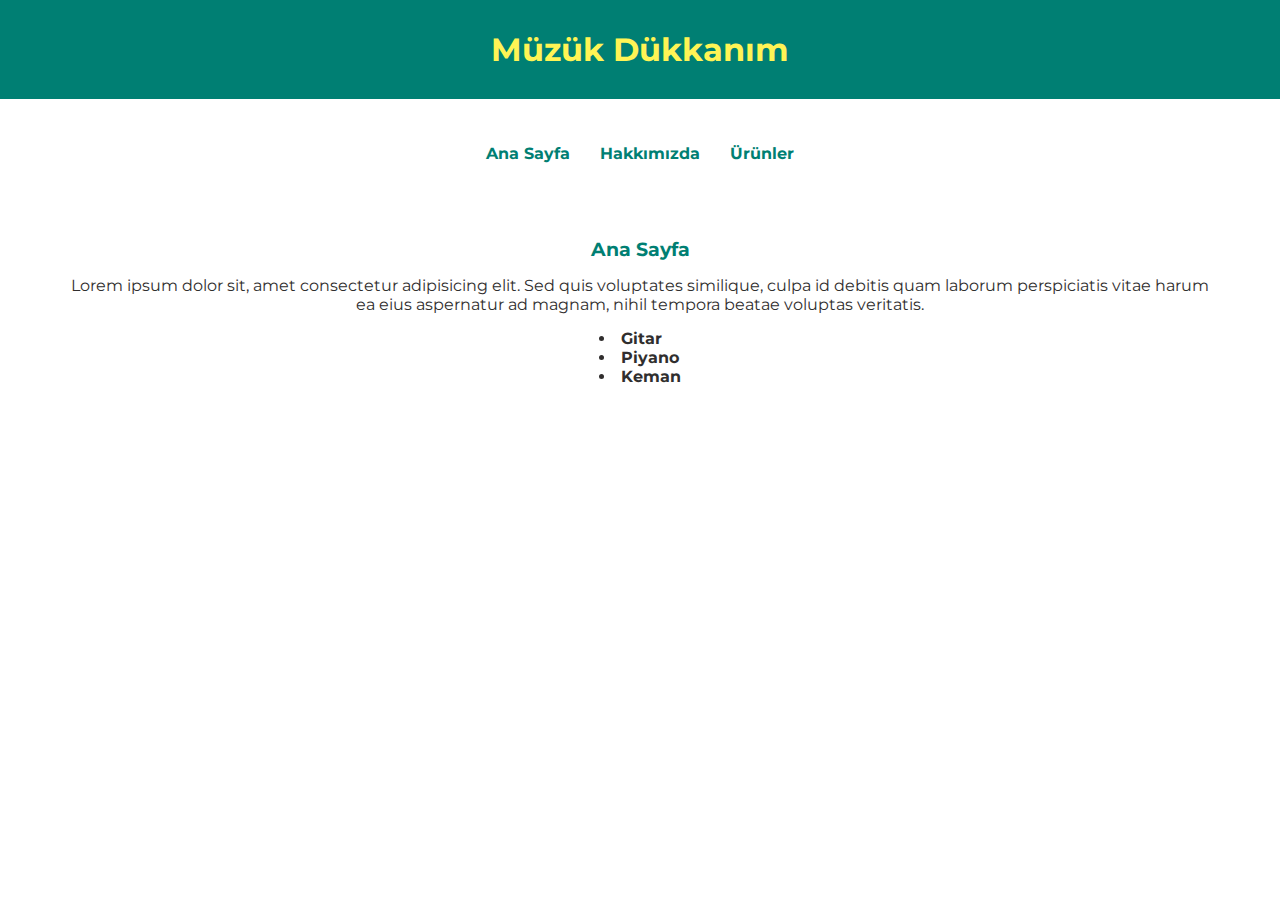
<file: cssOdev-1/index.html>
<!DOCTYPE html>
<html lang="tr">
  <head>
    <meta charset="UTF-8" />
    <meta name="viewport" content="width=device-width, initial-scale=1.0" />

    <link rel="preconnect" href="https://fonts.googleapis.com" />
    <link rel="preconnect" href="https://fonts.gstatic.com" crossorigin />
    <link
      href="https://fonts.googleapis.com/css2?family=Montserrat&display=swap"
      rel="stylesheet"
    />
    <link rel="stylesheet" href="styles.css" />
    <title>Müzük Dükkanım | Ana Sayfa</title>
  </head>
  <body>
    <header class="center">
      <h1>Müzük Dükkanım</h1>
    </header>

    <nav class="center yanyana">
      <ul>
        <li><a href="index.html">Ana Sayfa</a></li>
        <li><a href="hakkimizda.html">Hakkımızda</a></li>
        <li><a href="urunler.html">Ürünler</a></li>
      </ul>
    </nav>

    <section class="center">
      <h3>Ana Sayfa</h3>
      <p>
        Lorem ipsum dolor sit, amet consectetur adipisicing elit. Sed quis
        voluptates similique, culpa id debitis quam laborum perspiciatis vitae
        harum ea eius aspernatur ad magnam, nihil tempora beatae voluptas
        veritatis.
      </p>
      <ul>
        <li>Gitar</li>
        <li>Piyano</li>
        <li>Keman</li>
      </ul>
    </section>
  </body>
</html>
</file>
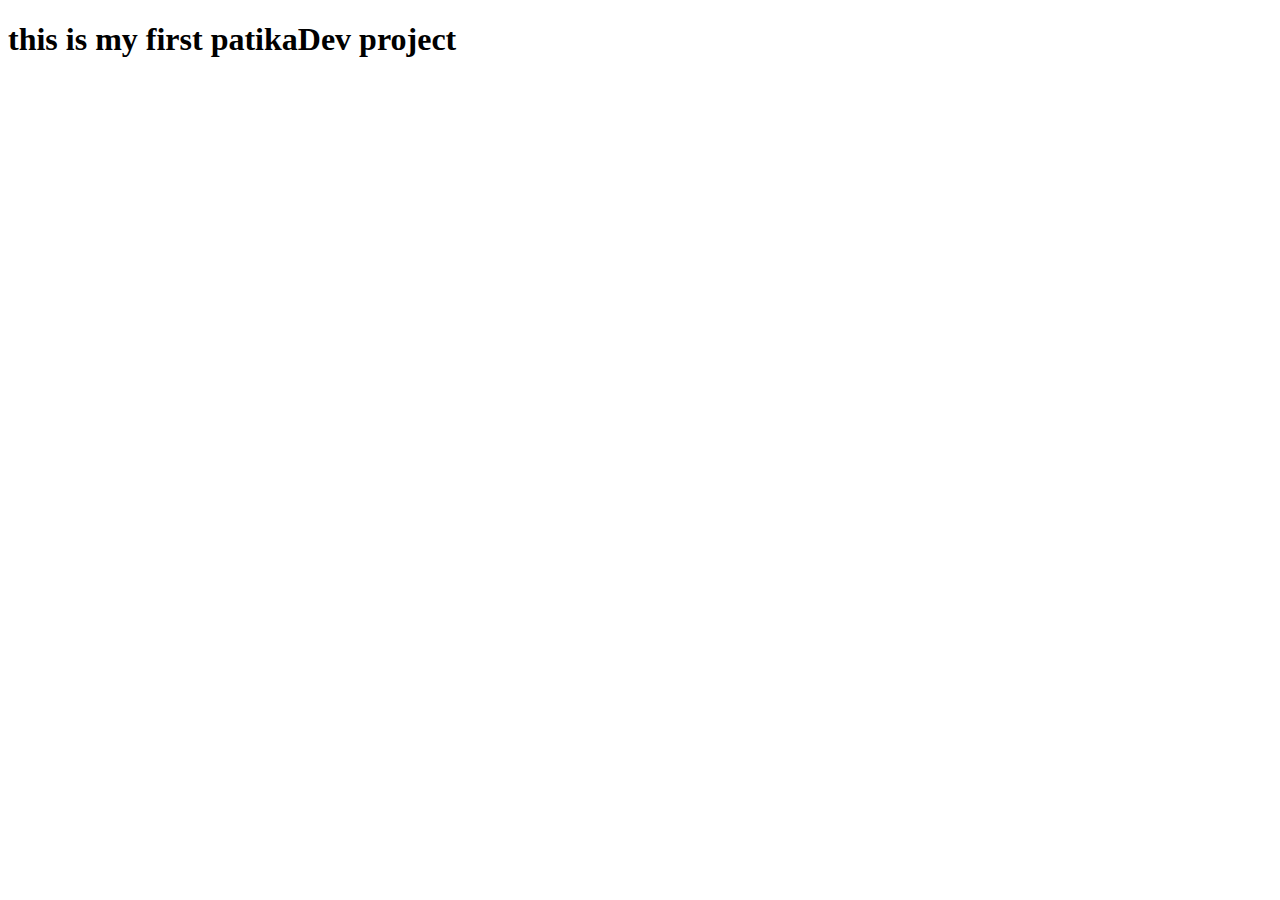
<file: kodluyoruzilkrepo/index.html>
<!DOCTYPE html>
<html lang="tr">
  <head>
    <meta charset="UTF-8" />
    <meta name="viewport" content="width=device-width, initial-scale=1.0" />
    <title>hi everyone!</title>
  </head>
  <body>
    <h1>this is my first patikaDev project</h1>
  </body>
</html>
</file>
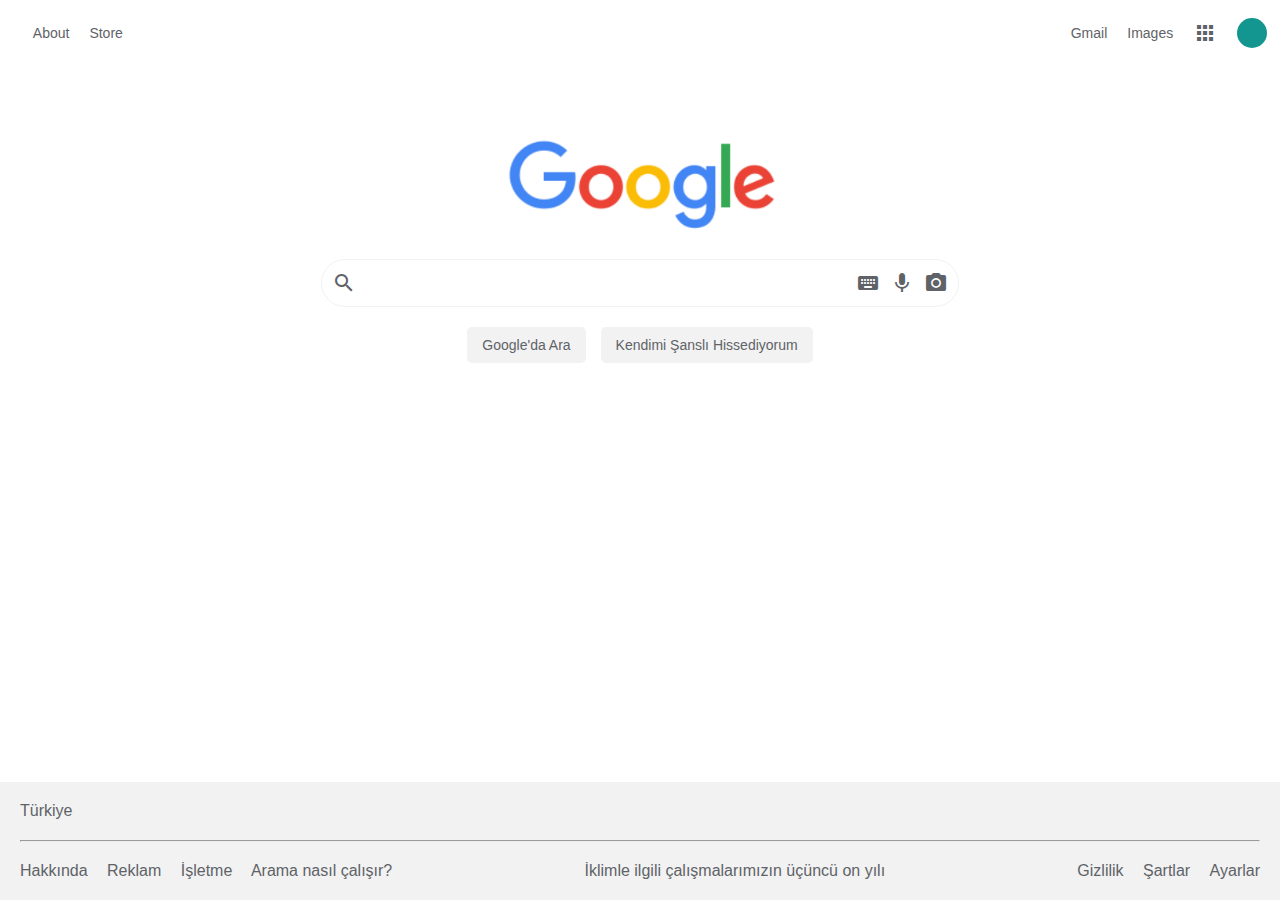
<file: patikaDev/css-odev-3/index.html>
<!DOCTYPE html>
<html lang="tr">
  <head>
    <meta charset="UTF-8" />
    <meta name="viewport" content="width=device-width, initial-scale=1.0" />

    <link
      rel="stylesheet"
      href="https://fonts.googleapis.com/icon?family=Material+Icons"
    />
    <title>Google</title>
    <link rel="stylesheet" href="style.css" />
  </head>
  <body>
    <!--header start-->
    <div class="container">
      <header>
        <div class="left-side">
          <a href="#">About</a>
          <a href="#">Store</a>
        </div>
        <div class="right-side">
          <a href="#">Gmail</a>
          <a href="#">Images</a>
          <i class="material-icons apps-pic">apps</i>

          <div class="profile-pic">
            <!-- <img
            src="assets/mic_24dp_FILL0_wght400_GRAD0_opsz24.svg"
            alt="profile pic"
          /> -->
          </div>
        </div>
      </header>
      <!--header end-->

      <!--content start-->
      <section class="content">
        <div class="logo-side">
          <img src="assets/google-new-logo.png" alt="google logo" />
        </div>

        <div class="search-side">
          <i class="material-icons">search</i>
          <input type="text" name="search-text" id="search-text" />
          <i class="material-icons">keyboard</i>
          <i class="material-icons">mic</i>
          <i class="material-icons">photo_camera</i>
        </div>
        <div class="content-btns">
          <button class="btn">Google'da Ara</button>
          <button class="btn">Kendimi Şanslı Hissediyorum</button>
        </div>
      </section>

      <!--content end-->

      <!--footer start-->
      <footer>
        <div class="first">
          <p>Türkiye</p>
        </div>
        <hr class="hr" />
        <div class="second">
          <div class="col-1">
            <a href="#">Hakkında</a>
            <a href="#">Reklam</a>
            <a href="#">İşletme</a>
            <a href="#">Arama nasıl çalışır?</a>
          </div>
          <div class="col-2">
            <a href="#">İklimle ilgili çalışmalarımızın üçüncü on yılı</a>
          </div>
          <div class="col-3">
            <a href="#">Gizlilik</a>
            <a href="#">Şartlar</a>
            <a href="#">Ayarlar</a>
          </div>
        </div>
      </footer>
    </div>

    <!--footer end-->
  </body>
</html>
</file>
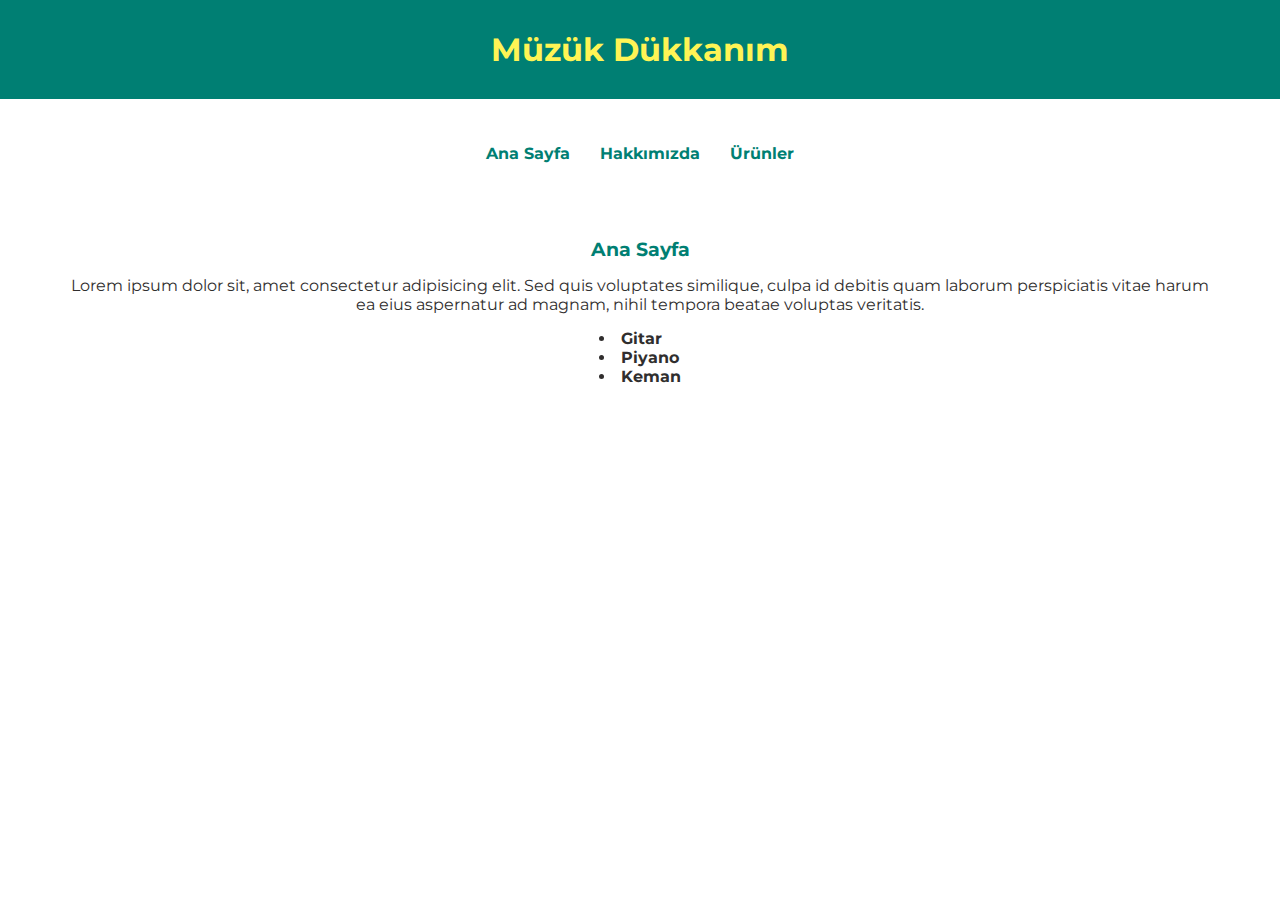
<file: patikaDev/cssOdev-1/index.html>
<!DOCTYPE html>
<html lang="tr">
  <head>
    <meta charset="UTF-8" />
    <meta name="viewport" content="width=device-width, initial-scale=1.0" />

    <link rel="preconnect" href="https://fonts.googleapis.com" />
    <link rel="preconnect" href="https://fonts.gstatic.com" crossorigin />
    <link
      href="https://fonts.googleapis.com/css2?family=Montserrat&display=swap"
      rel="stylesheet"
    />
    <link rel="stylesheet" href="styles.css" />
    <title>Müzük Dükkanım | Ana Sayfa</title>
  </head>
  <body>
    <header class="center">
      <h1>Müzük Dükkanım</h1>
    </header>

    <nav class="center yanyana">
      <ul>
        <li><a href="index.html">Ana Sayfa</a></li>
        <li><a href="hakkimizda.html">Hakkımızda</a></li>
        <li><a href="urunler.html">Ürünler</a></li>
      </ul>
    </nav>

    <section class="center">
      <h3>Ana Sayfa</h3>
      <p>
        Lorem ipsum dolor sit, amet consectetur adipisicing elit. Sed quis
        voluptates similique, culpa id debitis quam laborum perspiciatis vitae
        harum ea eius aspernatur ad magnam, nihil tempora beatae voluptas
        veritatis.
      </p>
      <ul>
        <li>Gitar</li>
        <li>Piyano</li>
        <li>Keman</li>
      </ul>
    </section>
  </body>
</html>
</file>
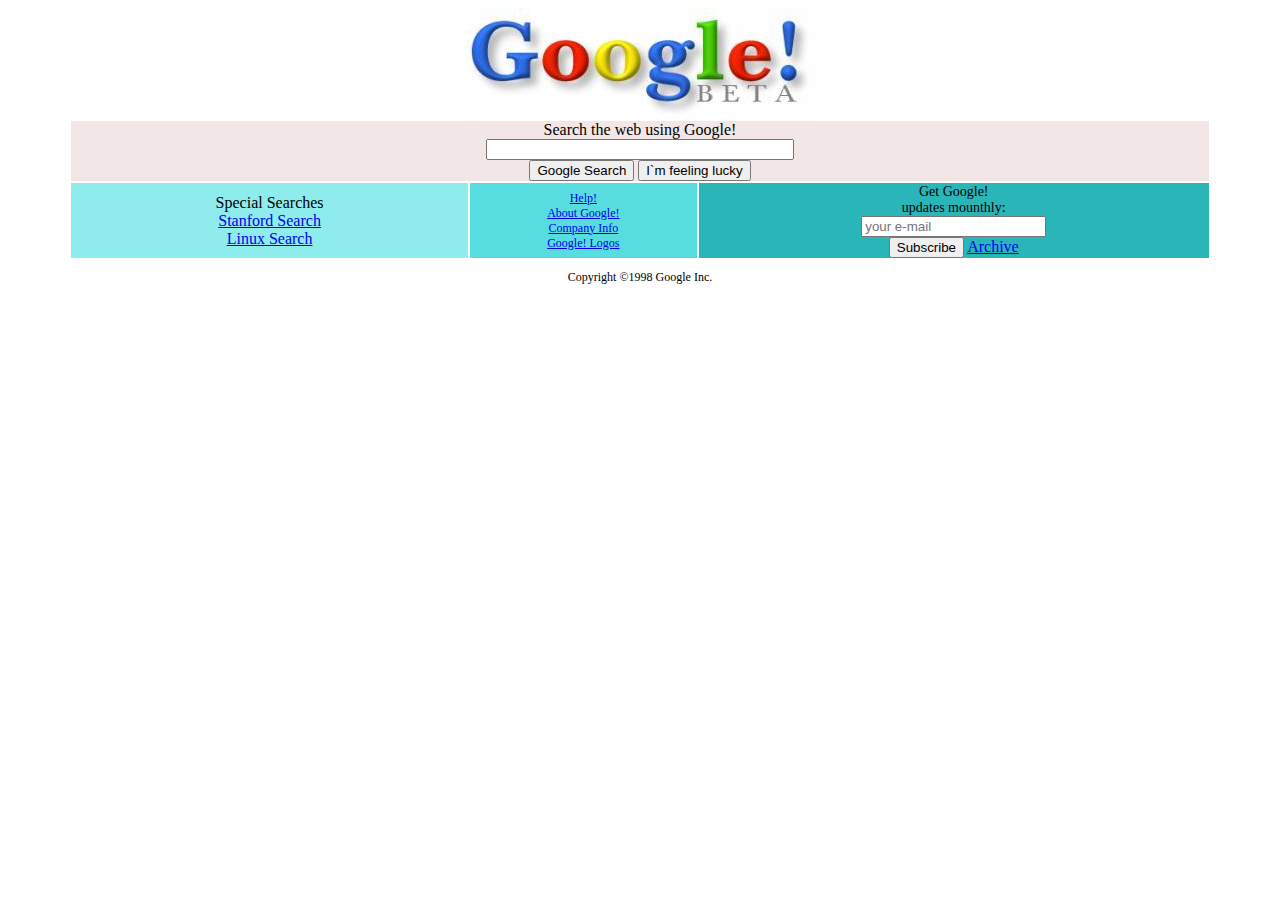
<file: patikaDev/cssOdev-2/index.html>
<!DOCTYPE html>
<html lang="tr">
  <head>
    <meta charset="UTF-8" />
    <meta name="viewport" content="width=device-width, initial-scale=1.0" />
    <title>Google Anasayfa</title>
    <link rel="stylesheet" href="style.css" />
  </head>
  <body>
    <!--header section start-->
    <header>
      <img class="logo" src="img/google-logo.jpg" alt="google logo" />
    </header>
    <!--header section end-->

    <!--search section start-->
    <section class="search">
      <h5>Search the web using Google!</h5>
      <input class="input" type="text" />
      <div class="buttons">
        <button type="button">Google Search</button>
        <button type="button">I`m feeling lucky</button>
      </div>
    </section>
    <!--links section end-->

    <!--search section start-->
    <section class="links">
      <div class="link link1">
        <p>Special Searches</p>
        <a href="#">Stanford Search</a>
        <a href="#">Linux Search</a>
      </div>

      <div class="link link2">
        <a href="#">Help!</a>
        <a href="#">About Google!</a>
        <a href="#">Company Info</a>
        <a href="#">Google! Logos</a>
      </div>

      <div class="link link3">
        <p>Get Google!</p>
        <p>updates mounthly:</p>
        <input type="text" placeholder="your e-mail" />
        <div class="sub-btn">
          <button class="subscribe">Subscribe</button>
          <a href="#"> Archive</a>
        </div>
      </div>
    </section>
    <!--Links section end-->
    <section class="copy">Copyright ©1998 Google Inc.</section>
  </body>
</html>
</file>
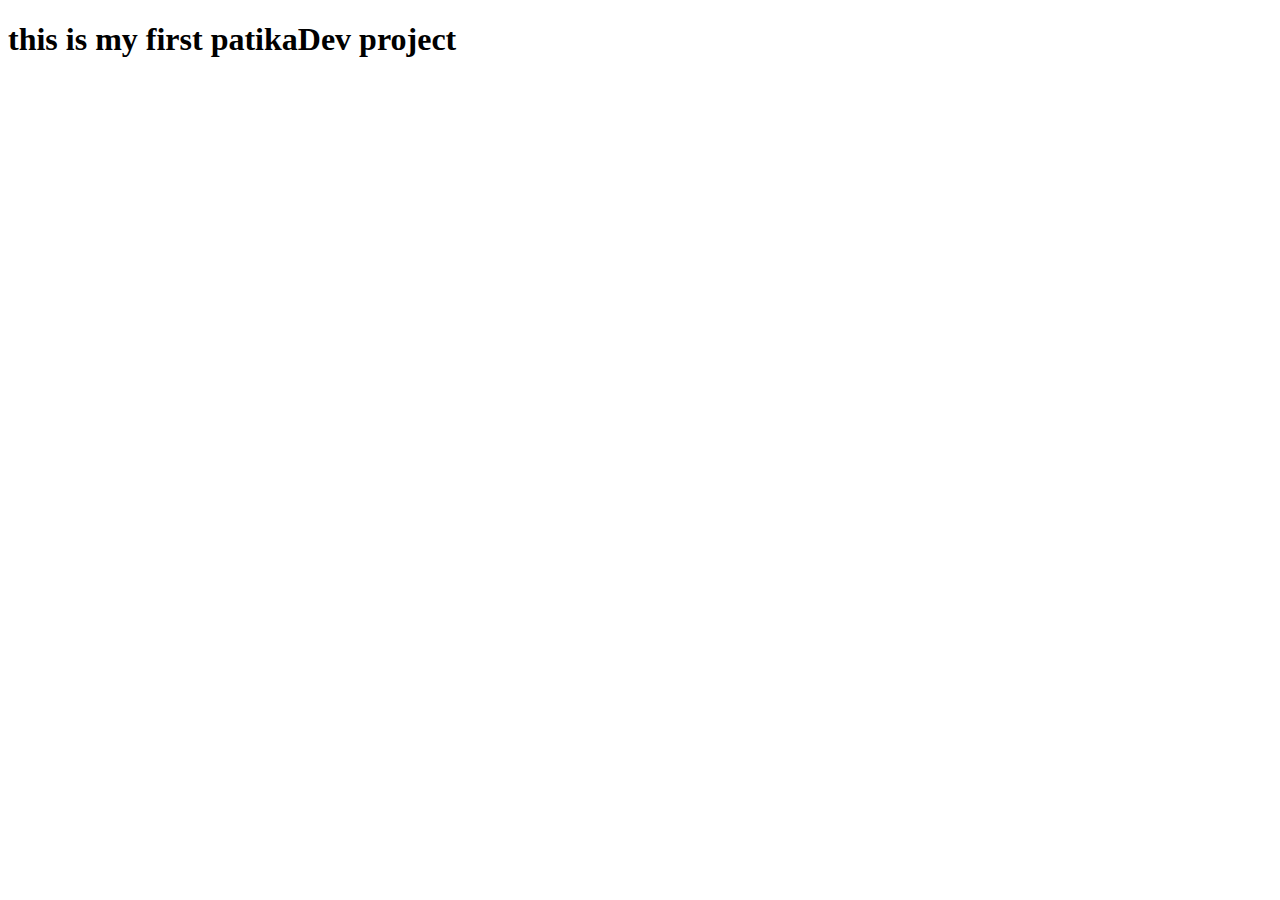
<file: patikaDev/kodluyoruzilkrepo/index.html>
<!DOCTYPE html>
<html lang="tr">
  <head>
    <meta charset="UTF-8" />
    <meta name="viewport" content="width=device-width, initial-scale=1.0" />
    <title>hi everyone!</title>
  </head>
  <body>
    <h1>this is my first patikaDev project</h1>
  </body>
</html>
</file>
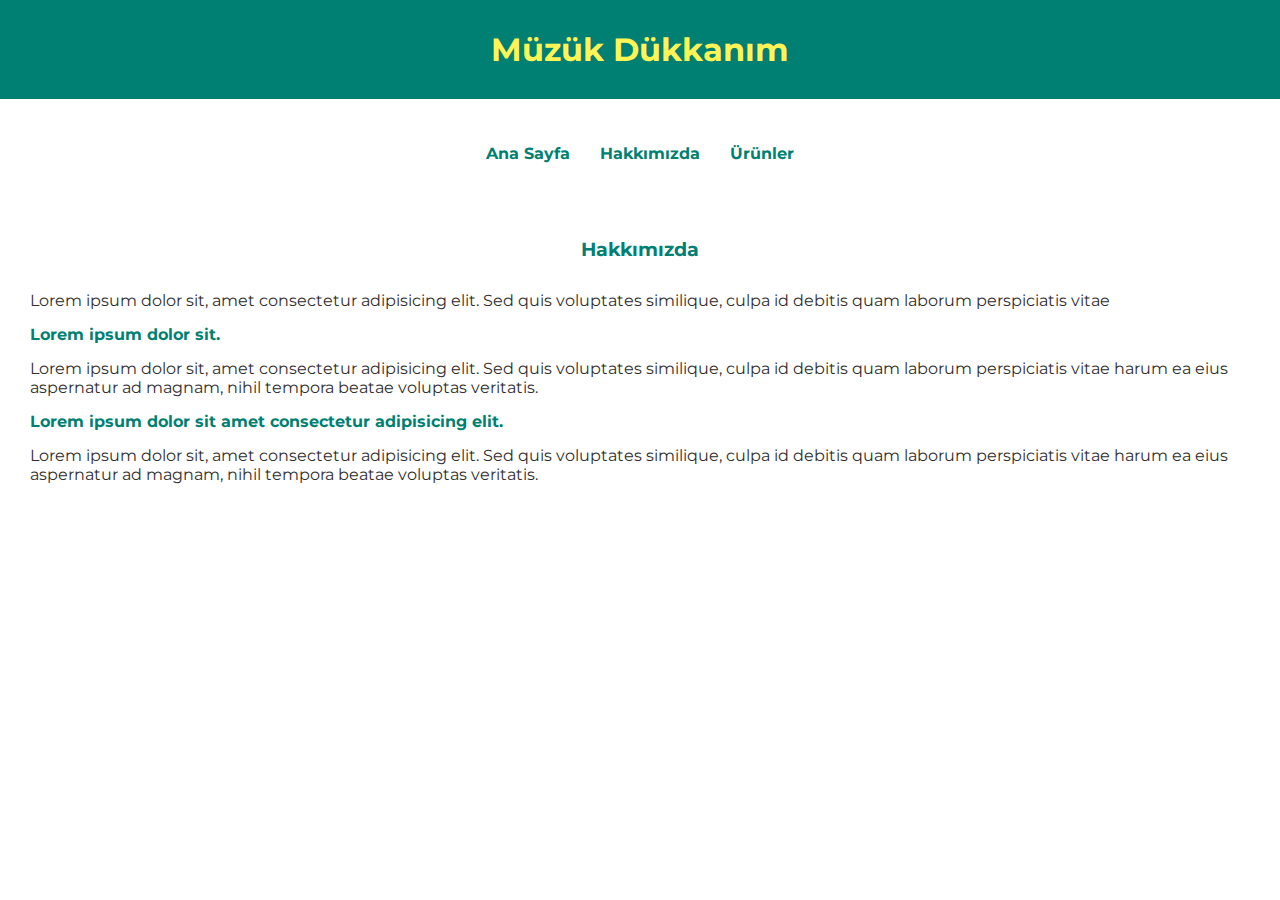
<file: cssOdev-1/hakkimizda.html>
<!DOCTYPE html>
<html lang="tr">
  <head>
    <meta charset="UTF-8" />
    <meta name="viewport" content="width=device-width, initial-scale=1.0" />

    <link rel="preconnect" href="https://fonts.googleapis.com" />
    <link rel="preconnect" href="https://fonts.gstatic.com" crossorigin />
    <link
      href="https://fonts.googleapis.com/css2?family=Montserrat&display=swap"
      rel="stylesheet"
    />
    <link rel="stylesheet" href="styles.css" />
    <title>Müzük Dükkanım | Ana Sayfa</title>
  </head>
  <body>
    <header class="center">
      <h1>Müzük Dükkanım</h1>
    </header>

    <nav class="center yanyana">
      <ul>
        <li><a href="index.html">Ana Sayfa</a></li>
        <li><a href="hakkimizda.html">Hakkımızda</a></li>
        <li><a href="urunler.html">Ürünler</a></li>
      </ul>
    </nav>

    <section>
      <h3 class="center">Hakkımızda</h3>
      <p class="leftside">
        Lorem ipsum dolor sit, amet consectetur adipisicing elit. Sed quis
        voluptates similique, culpa id debitis quam laborum perspiciatis vitae
      </p>

      <h4 class="sub">Lorem ipsum dolor sit.</h4>
      <p class="leftside">
        Lorem ipsum dolor sit, amet consectetur adipisicing elit. Sed quis
        voluptates similique, culpa id debitis quam laborum perspiciatis vitae
        harum ea eius aspernatur ad magnam, nihil tempora beatae voluptas
        veritatis.
      </p>

      <h4 class="sub">
        Lorem ipsum dolor sit amet consectetur adipisicing elit.
      </h4>
      <p class="leftside">
        Lorem ipsum dolor sit, amet consectetur adipisicing elit. Sed quis
        voluptates similique, culpa id debitis quam laborum perspiciatis vitae
        harum ea eius aspernatur ad magnam, nihil tempora beatae voluptas
        veritatis.
      </p>
    </section>
  </body>
</html>
</file>
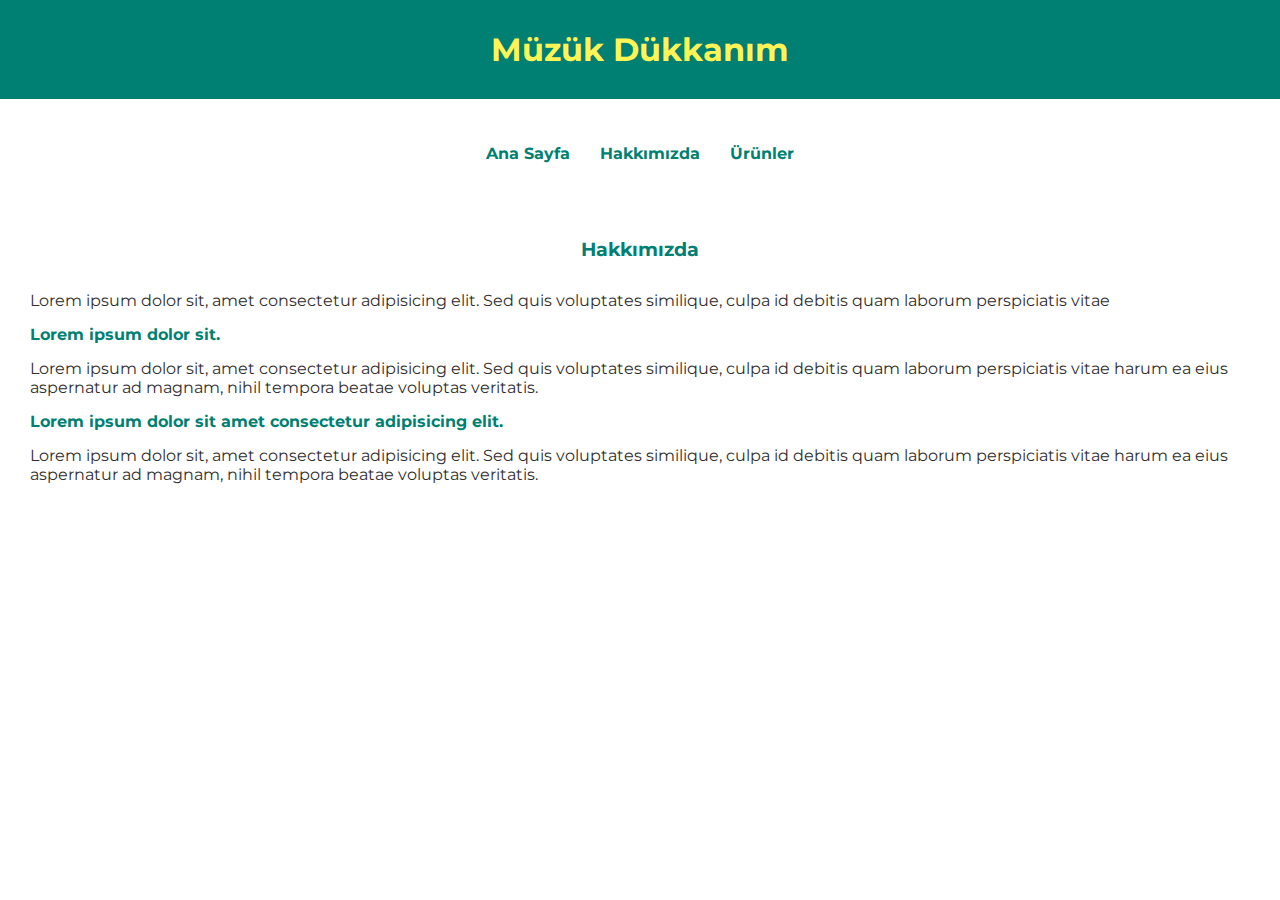
<file: patikaDev/cssOdev-1/hakkimizda.html>
<!DOCTYPE html>
<html lang="tr">
  <head>
    <meta charset="UTF-8" />
    <meta name="viewport" content="width=device-width, initial-scale=1.0" />

    <link rel="preconnect" href="https://fonts.googleapis.com" />
    <link rel="preconnect" href="https://fonts.gstatic.com" crossorigin />
    <link
      href="https://fonts.googleapis.com/css2?family=Montserrat&display=swap"
      rel="stylesheet"
    />
    <link rel="stylesheet" href="styles.css" />
    <title>Müzük Dükkanım | Ana Sayfa</title>
  </head>
  <body>
    <header class="center">
      <h1>Müzük Dükkanım</h1>
    </header>

    <nav class="center yanyana">
      <ul>
        <li><a href="index.html">Ana Sayfa</a></li>
        <li><a href="hakkimizda.html">Hakkımızda</a></li>
        <li><a href="urunler.html">Ürünler</a></li>
      </ul>
    </nav>

    <section>
      <h3 class="center">Hakkımızda</h3>
      <p class="leftside">
        Lorem ipsum dolor sit, amet consectetur adipisicing elit. Sed quis
        voluptates similique, culpa id debitis quam laborum perspiciatis vitae
      </p>

      <h4 class="sub">Lorem ipsum dolor sit.</h4>
      <p class="leftside">
        Lorem ipsum dolor sit, amet consectetur adipisicing elit. Sed quis
        voluptates similique, culpa id debitis quam laborum perspiciatis vitae
        harum ea eius aspernatur ad magnam, nihil tempora beatae voluptas
        veritatis.
      </p>

      <h4 class="sub">
        Lorem ipsum dolor sit amet consectetur adipisicing elit.
      </h4>
      <p class="leftside">
        Lorem ipsum dolor sit, amet consectetur adipisicing elit. Sed quis
        voluptates similique, culpa id debitis quam laborum perspiciatis vitae
        harum ea eius aspernatur ad magnam, nihil tempora beatae voluptas
        veritatis.
      </p>
    </section>
  </body>
</html>
</file>
<file: cssOdev-1/styles.css>
:root{
    --başlıkH1:60px;
   
}

*{
    padding: 0;
    margin: 0;
    box-sizing: border-box;
    color: rgb(48, 46, 46);
}

body{
    
  font-family: "Montserrat", sans-serif;
  font-optical-sizing: auto;
  font-weight: 400;
  font-style: normal;
}

.center{
  display: flex;
  flex-direction: column;
  align-items: center;
  padding: 30px;
}

header{
  width: 100%;
  background-color: #007F73;

}

header h1{
  color: #FFF455;
}

.yanyana{
  display: flex;
  flex-direction: row;
}

nav, 
nav ul{
  display: flex;
  flex-direction: row;
  justify-content: center;
  align-items: center;
}

nav ul li{
  list-style: none;
  position: relative;
  margin:  15px;
}
nav ul li::after{
  content: "";
  width: 0;
  height: 3px;
  background-color: #FFF455;
  position: absolute;
  left: 0;
  bottom: -5px;
  transition: all 0.3s ease;
}

nav ul li:hover::after{
  width: 100%;
}

nav ul li a{
  text-decoration: none;
  color: #007F73;
  font-weight: bold;
}

section h3{
  color: #007F73;
  font-weight: bold;
  padding-bottom: 15px;
}

section p{
  text-align: center;
  padding-bottom: 15px;
}

section ul li{
  list-style-position: inside;
  font-weight: bold;
}

/******** hakkımızda**********/

section{
  margin: 0 30px;
}
section [class="center"]{
  color:#007F73;
}

section .leftside{
  text-align: left;
}

.sub{
  color: #007F73;
  font-weight: bold;
  padding-bottom: 15px;
}

/******** ürünler **********/

ol img{
  padding-bottom: 5px;
}

ol li .urun .desc{
 display: flex;
 justify-content: space-between;
 padding-bottom: 15px;
}
</file>
<file: patikaDev/cssOdev-1/styles.css>
:root{
    --başlıkH1:60px;
   
}

*{
    padding: 0;
    margin: 0;
    box-sizing: border-box;
    color: rgb(48, 46, 46);
}

body{
    
  font-family: "Montserrat", sans-serif;
  font-optical-sizing: auto;
  font-weight: 400;
  font-style: normal;
}

.center{
  display: flex;
  flex-direction: column;
  align-items: center;
  padding: 30px;
}

header{
  width: 100%;
  background-color: #007F73;

}

header h1{
  color: #FFF455;
}

.yanyana{
  display: flex;
  flex-direction: row;
}

nav, 
nav ul{
  display: flex;
  flex-direction: row;
  justify-content: center;
  align-items: center;
}

nav ul li{
  list-style: none;
  position: relative;
  margin:  15px;
}
nav ul li::after{
  content: "";
  width: 0;
  height: 3px;
  background-color: #FFF455;
  position: absolute;
  left: 0;
  bottom: -5px;
  transition: all 0.3s ease;
}

nav ul li:hover::after{
  width: 100%;
}

nav ul li a{
  text-decoration: none;
  color: #007F73;
  font-weight: bold;
}

section h3{
  color: #007F73;
  font-weight: bold;
  padding-bottom: 15px;
}

section p{
  text-align: center;
  padding-bottom: 15px;
}

section ul li{
  list-style-position: inside;
  font-weight: bold;
}

/******** hakkımızda**********/

section{
  margin: 0 30px;
}
section [class="center"]{
  color:#007F73;
}

section .leftside{
  text-align: left;
}

.sub{
  color: #007F73;
  font-weight: bold;
  padding-bottom: 15px;
}

/******** ürünler **********/

ol img{
  padding-bottom: 5px;
}

ol li .urun .desc{
 display: flex;
 justify-content: space-between;
 padding-bottom: 15px;
}
</file>
<file: patikaDev/cssOdev-2/style.css>
/* *{
    margin: 0;
    padding: 0;
    box-sizing: border-box;
} */
/* header start*/
header{
    width: 100%;
    display: flex;
    justify-content:center;
    align-items: center;
}
/* header end*/

/* search section start*/
.search{
    width: 90%;
    margin: 0 auto;
    display: flex;
    flex-direction: column;
    justify-content:center;
    align-items: center;
    background-color: rgb(243, 230, 230);
}
h5{
    font-weight: lighter;
    font-size: 16px;
    margin: 0;
}
.input{
    display: block;
    width: 300px;
}
/* section end*/

/* links section start*/
.links{
    width: 90%;
    margin: 0 auto;
    display: flex;
    justify-content:space-between;
    align-items: center;
    text-align: center;
    padding: 0;
    box-sizing: border-box;
}
.link{
    display: flex;
    flex-direction: column;
    justify-content: center;
    align-items: center;
    height: 75px;
}

.link1
{
    width: 35%;
    background-color: #8eeced;
}
.link2{
    width: 20%;
    background-color: #57dddf;
    margin: 2px 2px;
    font-size: 12px;
}
.link3{
    width: 45%;
    background-color: #2ab5b8;
}

.link1 p{
    margin: 0;
}
a{
    display: block;
}
.link3 p{
    font-size: 14px;
    margin: 0;
}
.link3 a, 
.subscribe{
    display: inline;
}

/* links section end*/


.copy{
    font-size: 12px;
    text-align: center;
    padding-top: 10px;
}
</file>
<file: patikaDev/css-odev-3/style.css>
/*global reset*/
*{
    padding: 0;
    margin: 0;
    box-sizing: border-box;
    font-family: Arial, Helvetica, sans-serif;
    color:#5f6368 ;
}

a{
    text-decoration: none;
}

.container{
    position: sticky;
    bottom: 0;
    left: 0;

}

/*header start*/
header{
    width: 98%;
    height: 65px;
    margin: 0 auto;
    display: flex;
    justify-content: space-between;
    align-items: center;
}
.left-side,
.right-side{
    font-size: 14px;
    font-weight: lighter;
    display: flex;
    justify-content: center;
    align-items: center;
}
.left-side a{
    margin-left: 20px;
}
.right-side a{
    margin-right: 20px;
}
.right-side .profile-pic{
    margin-left: 20px;
}
.right-side .profile-pic{
    width: 30px;
    height: 30px;
    background-color: #12968f;
    border-radius: 50%;
}

/*header end*/
/*content start*/
.content{
    display: flex;
    flex-direction: column;
    align-items: center;
    justify-content: center;
    margin: 70px auto;
}
.logo-side img{
    width: 280px;
    margin-bottom: 20px;
}
.search-side{
    display: flex;
    flex-direction: row;
    align-items: center;
    justify-content: center;
    border: #f2f2f2  1px solid;
    padding: 10px;
    border-radius: 25px;
    gap: 10px;
    transition: box-shadow 0.2s ease;
}
.search-side:hover{
    box-shadow: 0 2px 3px 0 rgba(0,0,0,0.24), 0 2px 5px 0 rgba(0,0,0,0.19);
}
.search-side input{
    width: 480px;
    outline: none;
    border: 0;
    padding: 5px;
    font-size: 14px;
}
.content-btns{
    display: flex;
    flex-direction: row;
    justify-content: center;
    margin-top: 20px;
    gap: 15px;
}
.content-btns .btn{
    padding: 10px 15px;
    border: 0;
    border-radius: 5px;
    background-color: #f2f2f2;
    color: #5f6368;
    font-size: 14px;
    transition: border 0.2s ease;
}
.content-btns .btn:hover{
    border: 1px solid #5f6368;
}

/*content end*/

/*footer start*/
footer{
   position: fixed;
   width: 100%;
   bottom: 0;
   left: 0;
    background-color:  #f2f2f2;
    padding:20px;
}
footer .first{
    padding-bottom: 20px;
}
footer .second{
    padding-top: 20px;
    display: flex;
    flex-direction: row;
    flex-wrap: wrap;
    align-items: center;
    justify-content: space-between;
}


.col-1 a{
    padding-right: 15px;
}

.col-3 a{
    padding-left: 15px;
}

.hr{
    color: #f2f2f2;
   
}



/*footer end*/

@media only screen and (max-width: 600px){
    *{
        font-size: 12px;
    }
    .col-1{
        order: 2;
        padding-bottom: 15px;
    }
    .col-2{
        order:1;
        padding-bottom: 15px;
    }
    .col-3{
        order: 3;
        padding-left: 0;
    }
    .search-side input{
        width: 280px;
        outline: none;
        border: 0;
        padding: 5px;
        font-size: 12px;
    }
}
</file>
